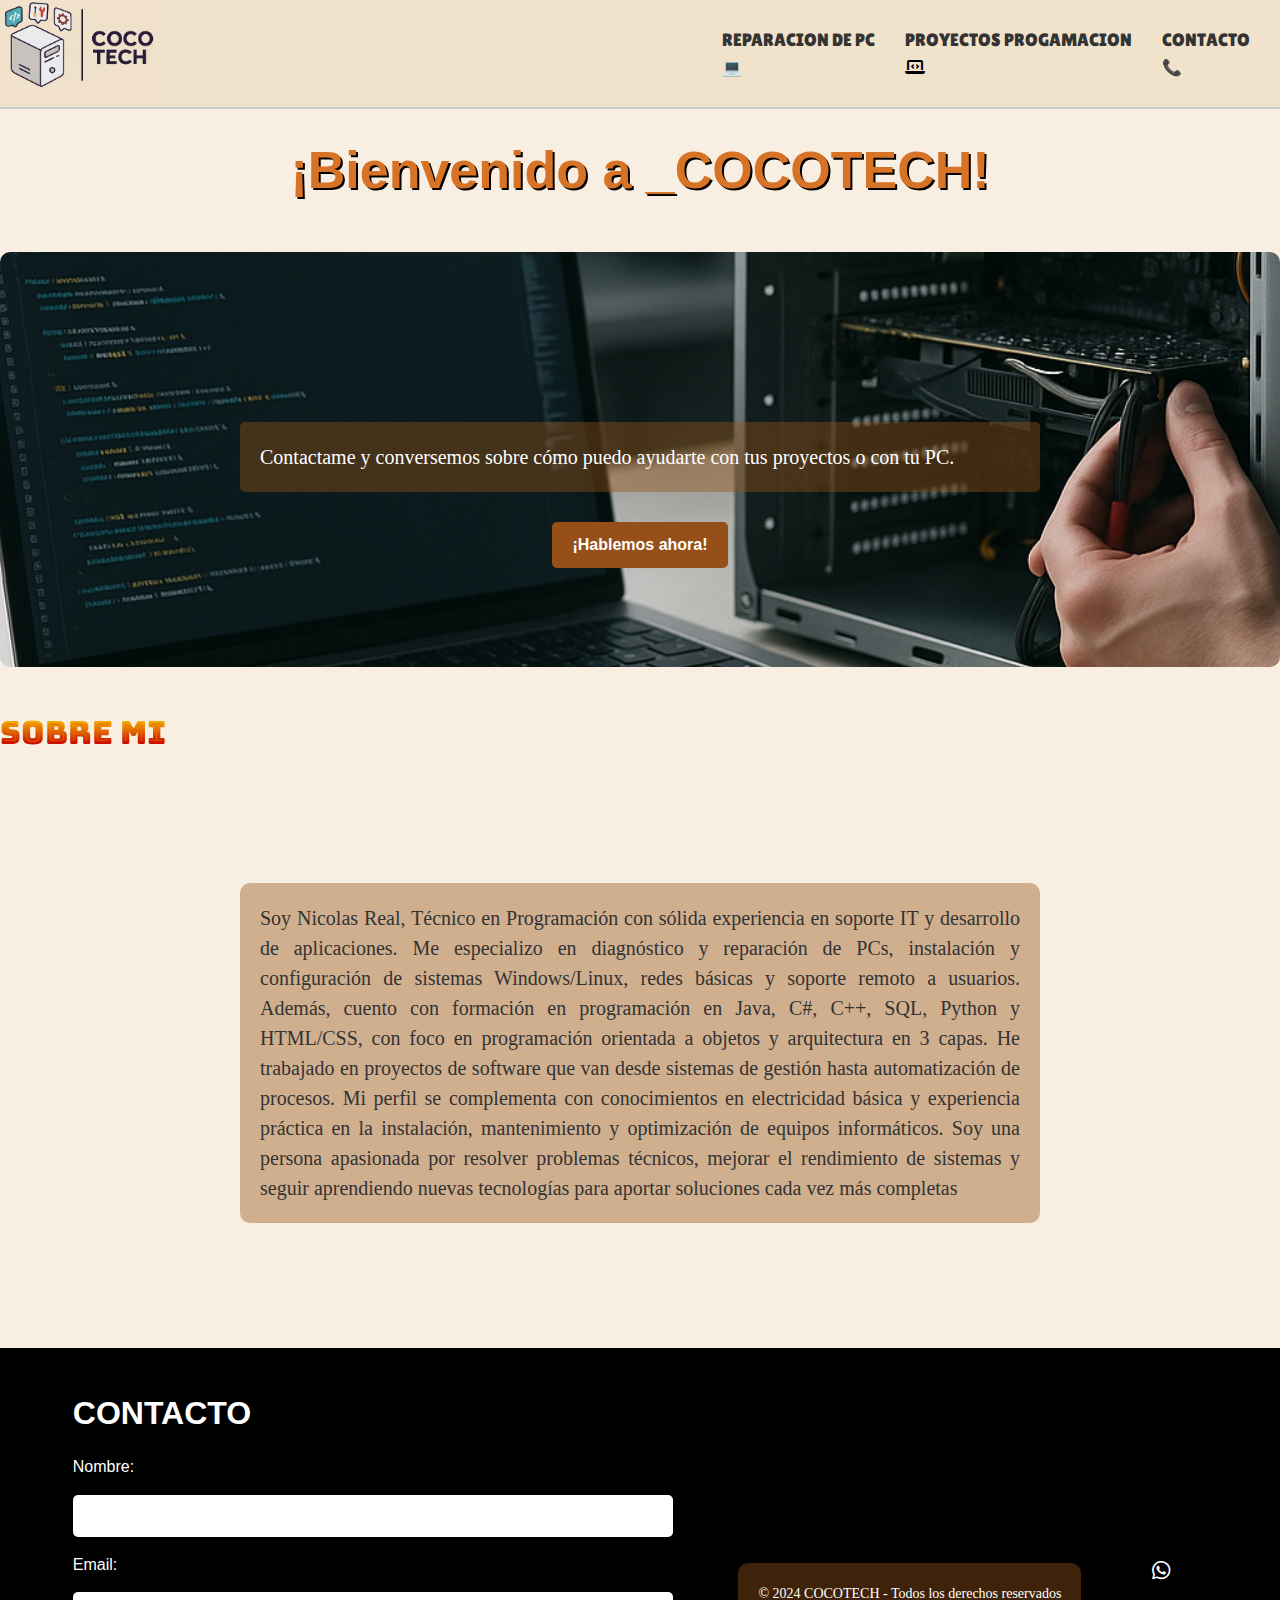
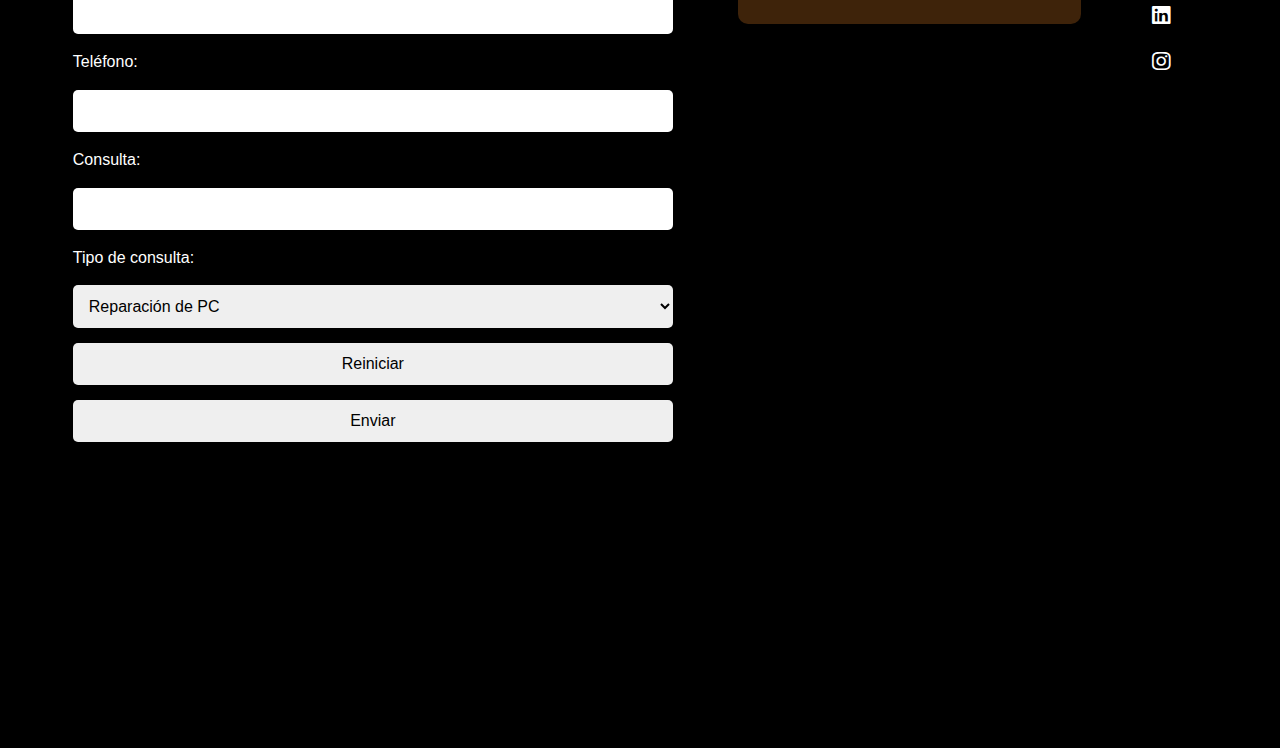
<file: index.html>
<!DOCTYPE html>
<html lang="en">

<head>

  <!-- Change your site title: (It is shown in the tab) -->
  <title>COCOTECH</title>

  <!-- Change your site description: (It is shown in Google results) -->
  <meta content="My personal website!" name="description" />

  <!-- Setting character encoding and viewport size. Do not remove. -->
  <meta charset="UTF-8">
  <meta name="viewport" content="width=device-width, initial-scale=1.0" />


  <link href="./style.css" rel="stylesheet" />
  <link rel="preconnect" href="https://fonts.googleapis.com">
  <link rel="preconnect" href="https://fonts.gstatic.com" crossorigin>
  <link href="https://fonts.googleapis.com/css2?family=Bungee+Spice&display=swap" rel="stylesheet">
  <link href="https://cdnjs.cloudflare.com/ajax/libs/font-awesome/6.5.1/css/all.min.css" rel="stylesheet">


  <link rel="preconnect" href="https://fonts.googleapis.com">
  <link rel="preconnect" href="https://fonts.gstatic.com" crossorigin>
  <link href="https://fonts.googleapis.com/css2?family=Bungee+Spice&family=Lilita+One&display=swap" rel="stylesheet">

  <title>COCOTECH</title>
</head>

<body>






  <header>



    <div>


      <!-- NAVIGATION -->
      <nav>

        <a href="index.html">
          <img src="img/20250818_1127_Logo Minimalista Cocotech_remix_01k2ys43v2fepawxch1rp252t9.png" alt="Logo">
        </a>

        <!-- <h1 class="Titulo"> Programador & Reparador de PC </h1>  -->
        <ul>



          <li class="emoji-pc lilita-one-regular"><a href="reparacionPC.html">REPARACION DE PC </a>

            <ul class="submenu">
              <li><a href="reparacionPC.html">Servicios de reparacion</a></li>
              <li><a href="galeriaReparacionPC.html">Galeria de fotos</a></li>
            </ul>


          </li>
          <li class="emoji-programacion lilita-one-regular"><a href="programacion.html">PROYECTOS PROGAMACION</a> <i
              class="fa-solid fa-laptop-code"></i></li>
          <li class="emoji-contacto lilita-one-regular"><a href="#contacto">CONTACTO</a></li>
          <li>


          </li>
        </ul>
      </nav>

    </div>
  </header>




  <h3 class="titulo">
    ¡Bienvenido a <span>COCOTECH</span>!
  </h3>


  <main id="content">
    <div>



      <section class="portada">
        <h2 class="efecto-entrada">¿Necesitas reparar tu PC o un programa a medida?</h2>
        <p>Contactame y conversemos sobre cómo puedo ayudarte con tus proyectos o con tu PC.</p>
        <a href="#contacto" class="btn-contacto">¡Hablemos ahora!</a>
      </section>

    </div>


    <main>





    </main>


    <section>

      <h1 class="bungee-spice-regular">SOBRE MI</h1>

      <p>Soy Nicolas Real, Técnico en Programación con sólida experiencia en soporte IT y desarrollo de aplicaciones. Me
        especializo
        en diagnóstico y reparación de PCs, instalación y configuración de sistemas Windows/Linux, redes básicas y
        soporte remoto a usuarios. Además, cuento con formación en programación en Java, C#, C++, SQL, Python y
        HTML/CSS, con foco en programación orientada a objetos y arquitectura en 3 capas. He trabajado en proyectos de
        software que van desde sistemas de gestión hasta automatización de procesos.

        Mi perfil se complementa con conocimientos en electricidad básica y experiencia práctica en la instalación,
        mantenimiento y optimización de equipos informáticos. Soy una persona apasionada por resolver problemas
        técnicos, mejorar el rendimiento de sistemas y seguir aprendiendo nuevas tecnologías para aportar soluciones
        cada vez más completas</p>



    </section>
  </main>








  <footer>

    <form action="">

      <h1 id="contacto">CONTACTO</h1>
      <label for="nombre">Nombre:</label>
      <input type="text" id="nombre" name="nombre" required>

      <label for="email">Email:</label>
      <input type="email" id="email" name="email" required>

      <label for="telefono">Teléfono:</label>
      <input type="tel" id="telefono" name="telefono" required>

      <label for="Consulta">Consulta:</label>
      <input type="text" id="Consulta" name="Consulta" required>

      <label for="tipo">Tipo de consulta:</label>
      <select id="tipo" name="tipo" required>
        <option value="reparacion">Reparación de PC</option>
        <option value="programacion">Proyectos de Programación</option>
        <option value="otro">Otro</option>


      </select>
      <button type="reset">Reiniciar</button>
      <button type="submit">Enviar</button>

    </form>
    <!-- <img src="img/20250818_1127_Logo Minimalista Cocotech_remix_01k2ys43v2fepawxch1rp252t9.png" alt="Logo"> -->


    <p>© 2024 COCOTECH - Todos los derechos reservados</p>

    <!-- Nombre, Email, Teléfono, Comentario(text area), selector(option-select) y radio o checkbox.     -->




    <ul>

      <li>
        <a href="https://wa.me/5491123456789">
          <i class="fa-brands fa-whatsapp fa-xl" style="color: #ffffff;"></i>
        </a>
      </li>

      <li>
        <a href="https://www.linkedin.com">
          <i class="fa-brands fa-linkedin fa-xl" style="color: #ffffff;"></i>
        </a>
      </li>

      <li>
        <a href="https://www.instagram.com">
          <i class="fa-brands fa-instagram fa-xl" style="color: #ffffff;"></i>
        </a>
      </li>


    </ul>









  </footer>









</body>

</html>
</file>
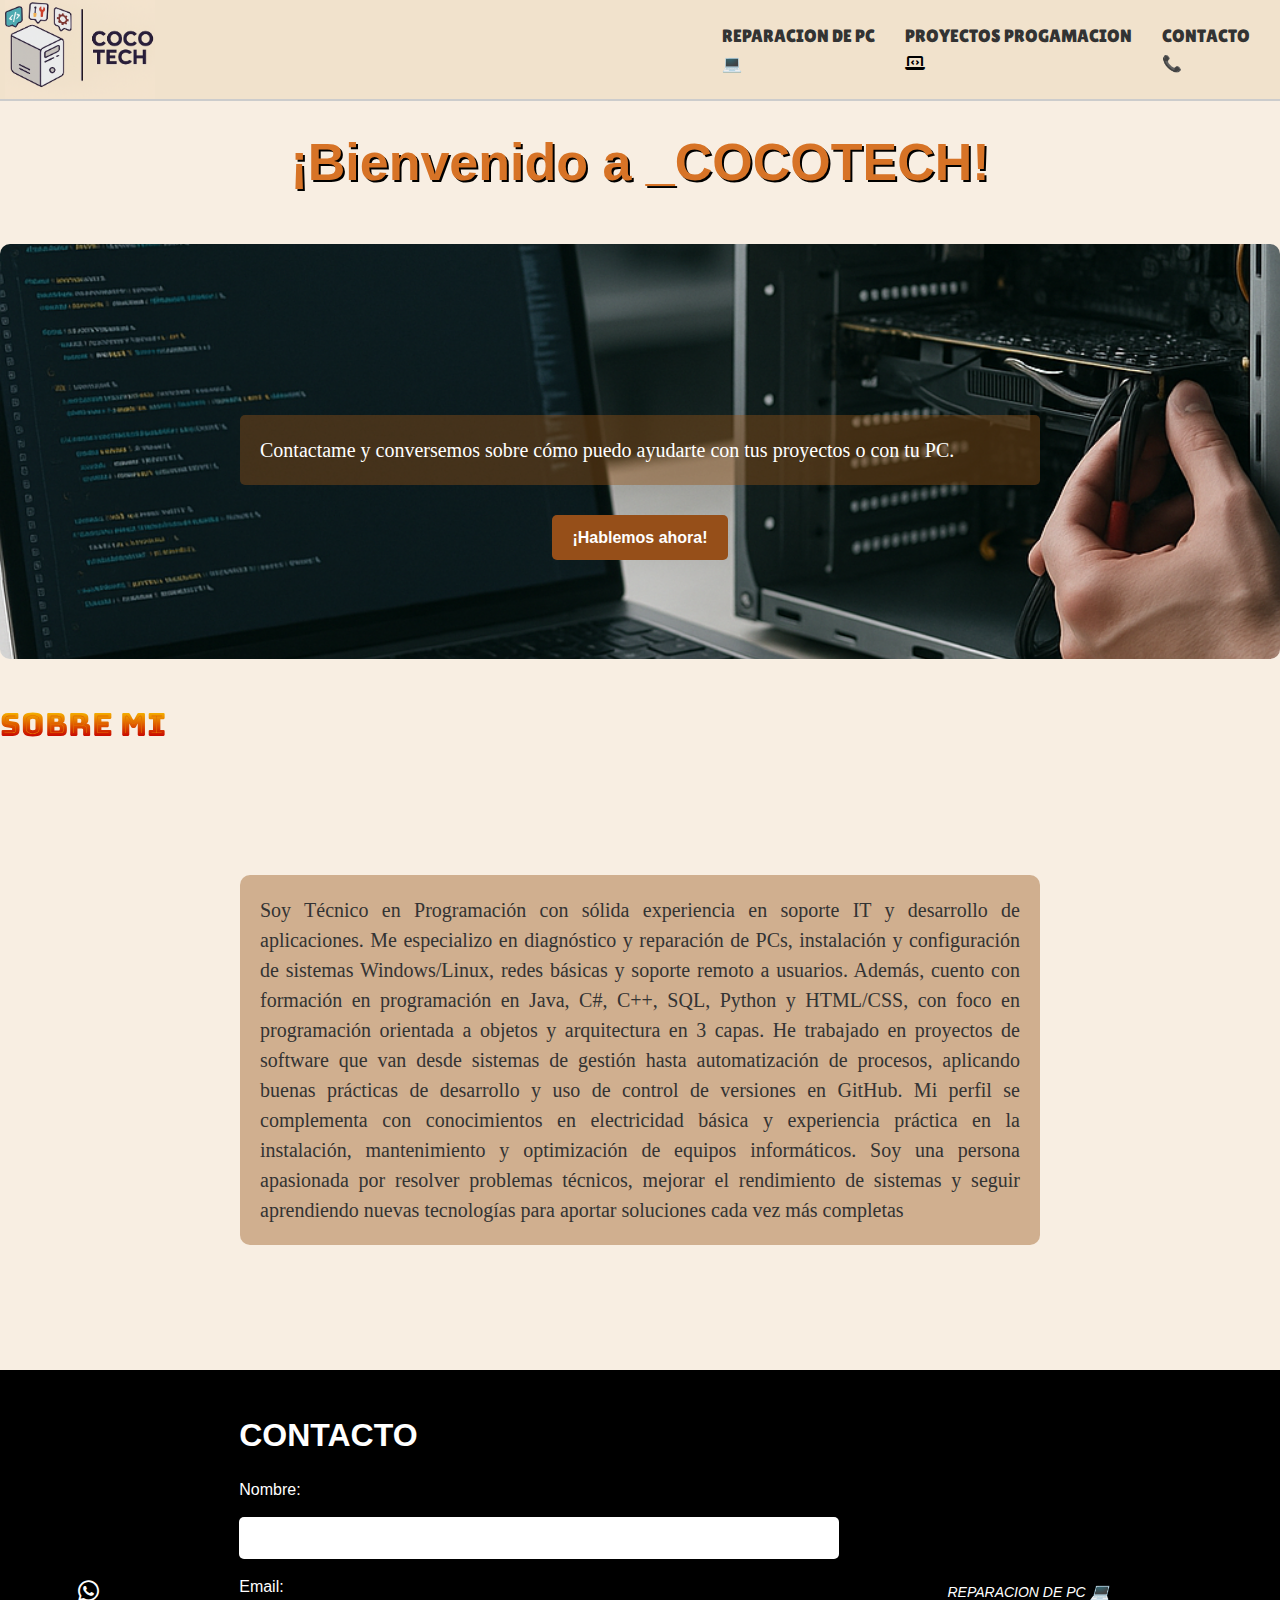
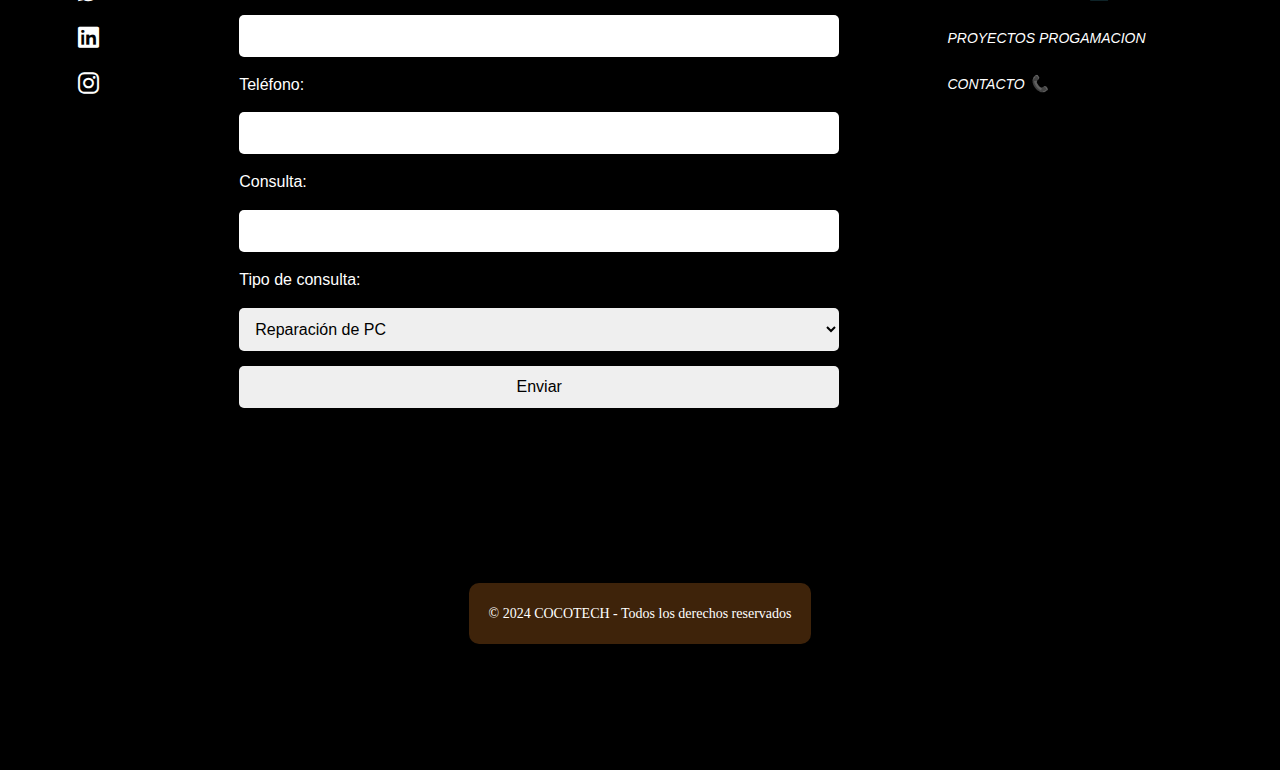
<file: PRIMER PROYECTO/index.html>
<!DOCTYPE html>
<html lang="en">

<head>

  <!-- Change your site title: (It is shown in the tab) -->
  <title>TITLE</title>

  <!-- Change your site description: (It is shown in Google results) -->
  <meta content="My personal website!" name="description" />

  <!-- Setting character encoding and viewport size. Do not remove. -->
  <meta charset="UTF-8">
  <meta name="viewport" content="width=device-width, initial-scale=1.0" />


  <link href="./style.css" rel="stylesheet" />
  <link rel="preconnect" href="https://fonts.googleapis.com">
  <link rel="preconnect" href="https://fonts.gstatic.com" crossorigin>
  <link href="https://fonts.googleapis.com/css2?family=Bungee+Spice&display=swap" rel="stylesheet">
  <link href="https://cdnjs.cloudflare.com/ajax/libs/font-awesome/6.5.1/css/all.min.css" rel="stylesheet">


<link rel="preconnect" href="https://fonts.googleapis.com">
<link rel="preconnect" href="https://fonts.gstatic.com" crossorigin>
<link href="https://fonts.googleapis.com/css2?family=Bungee+Spice&family=Lilita+One&display=swap" rel="stylesheet">


</head>

<body>






  <header>

    
    
    <div>
      
      
      <!-- NAVIGATION -->
      <nav>
        
        <img src="img/20250818_1127_Logo Minimalista Cocotech_remix_01k2ys43v2fepawxch1rp252t9.png" alt="Logo">
        <!-- <h1 class="Titulo"> Programador & Reparador de PC </h1>  -->
        <ul>
          
          
          
          <li class="emoji-pc lilita-one-regular"><a href="/page1">REPARACION DE PC </a></li>
          <li class="emoji-programacion lilita-one-regular"><a href="/page2">PROYECTOS PROGAMACION</a>  <i class="fa-solid fa-laptop-code"></i></li>
          <li class="emoji-contacto lilita-one-regular"><a href="/page3">CONTACTO</a></li>
          <li>
            
            
          </li>
        </ul>
      </nav>
      
    </div>
  </header>
  
  
  
  
  <h3 class="titulo">
     ¡Bienvenido a <span>COCOTECH</span>!
  </h3>


  <main id="content"> 
    <div>

      
     
      <section class="portada">
           <h2 class="efecto-entrada">¿Necesitas reparar tu PC o un programa a medida?</h2>
           <p>Contactame y conversemos sobre cómo puedo ayudarte con tus proyectos o con tu PC.</p>
           <a href="contacto.html" class="btn-contacto">¡Hablemos ahora!</a>
         </section>

    </div>
 




    <section >

      <h1 class="bungee-spice-regular">SOBRE MI</h1>

      <p>Soy Técnico en Programación con sólida experiencia en soporte IT y desarrollo de aplicaciones. Me especializo
        en diagnóstico y reparación de PCs, instalación y configuración de sistemas Windows/Linux, redes básicas y
        soporte remoto a usuarios. Además, cuento con formación en programación en Java, C#, C++, SQL, Python y
        HTML/CSS, con foco en programación orientada a objetos y arquitectura en 3 capas. He trabajado en proyectos de
        software que van desde sistemas de gestión hasta automatización de procesos, aplicando buenas prácticas de
        desarrollo y uso de control de versiones en GitHub.

        Mi perfil se complementa con conocimientos en electricidad básica y experiencia práctica en la instalación,
        mantenimiento y optimización de equipos informáticos. Soy una persona apasionada por resolver problemas
        técnicos, mejorar el rendimiento de sistemas y seguir aprendiendo nuevas tecnologías para aportar soluciones
        cada vez más completas</p>



    </section>
  </main>



  
  
  
  
  
  <footer>
    <ul>
      
      
      
      <li>
  <i class="fa-brands fa-whatsapp fa-xl" style="color: #ffffff;"></i>
      </li>
  
  
      <li>
      <i class="fa-brands fa-linkedin fa-xl"style="color: #ffffff" ></i>
      </li>
  
      <li>
      <i class="fa-brands fa-instagram fa-xl" style="color: #ffffff" ></i>
      </li>
  
  
    </ul>

    <form action="">
    
      <H1>CONTACTO</H1>
      <label for="nombre">Nombre:</label>
      <input type="text" id="nombre" name="nombre" required>
      
      <label for="email">Email:</label>
      <input type="email" id="email" name="email" required>
      
      <label for="telefono">Teléfono:</label>
      <input type="tel" id="telefono" name="telefono" required>
      
      <label for="Consulta">Consulta:</label>
      <input type="text" id="Consulta" name="Consulta" required>
      
      <label for="tipo">Tipo de consulta:</label>
      <select id="tipo" name="tipo" required>
        <option value="reparacion">Reparación de PC</option>
        <option value="programacion">Proyectos de Programación</option>
        <option value="otro">Otro</option>
        
        
      </select>
      
      <button type="submit">Enviar</button>
      
    </form>
    <!-- <img src="img/20250818_1127_Logo Minimalista Cocotech_remix_01k2ys43v2fepawxch1rp252t9.png" alt="Logo"> -->
    <ul class="emoji-footer">
      
      
      
      <li class="emoji-pc"><a href="/page1">REPARACION DE PC </a></li>
      <li class="emoji-programacion"><a href="/page2">PROYECTOS PROGAMACION</a>  <i class="fa-solid fa-laptop-code"></i></li>
      <li class="emoji-contacto"><a href="/page3">CONTACTO</a></li>
    
    </ul>

    
    <p>© 2024 COCOTECH - Todos los derechos reservados</p>
   
   <!-- Nombre, Email, Teléfono, Comentario(text area), selector(option-select) y radio o checkbox.     -->
    




  







</footer>
  








</body>

</html>
</file>
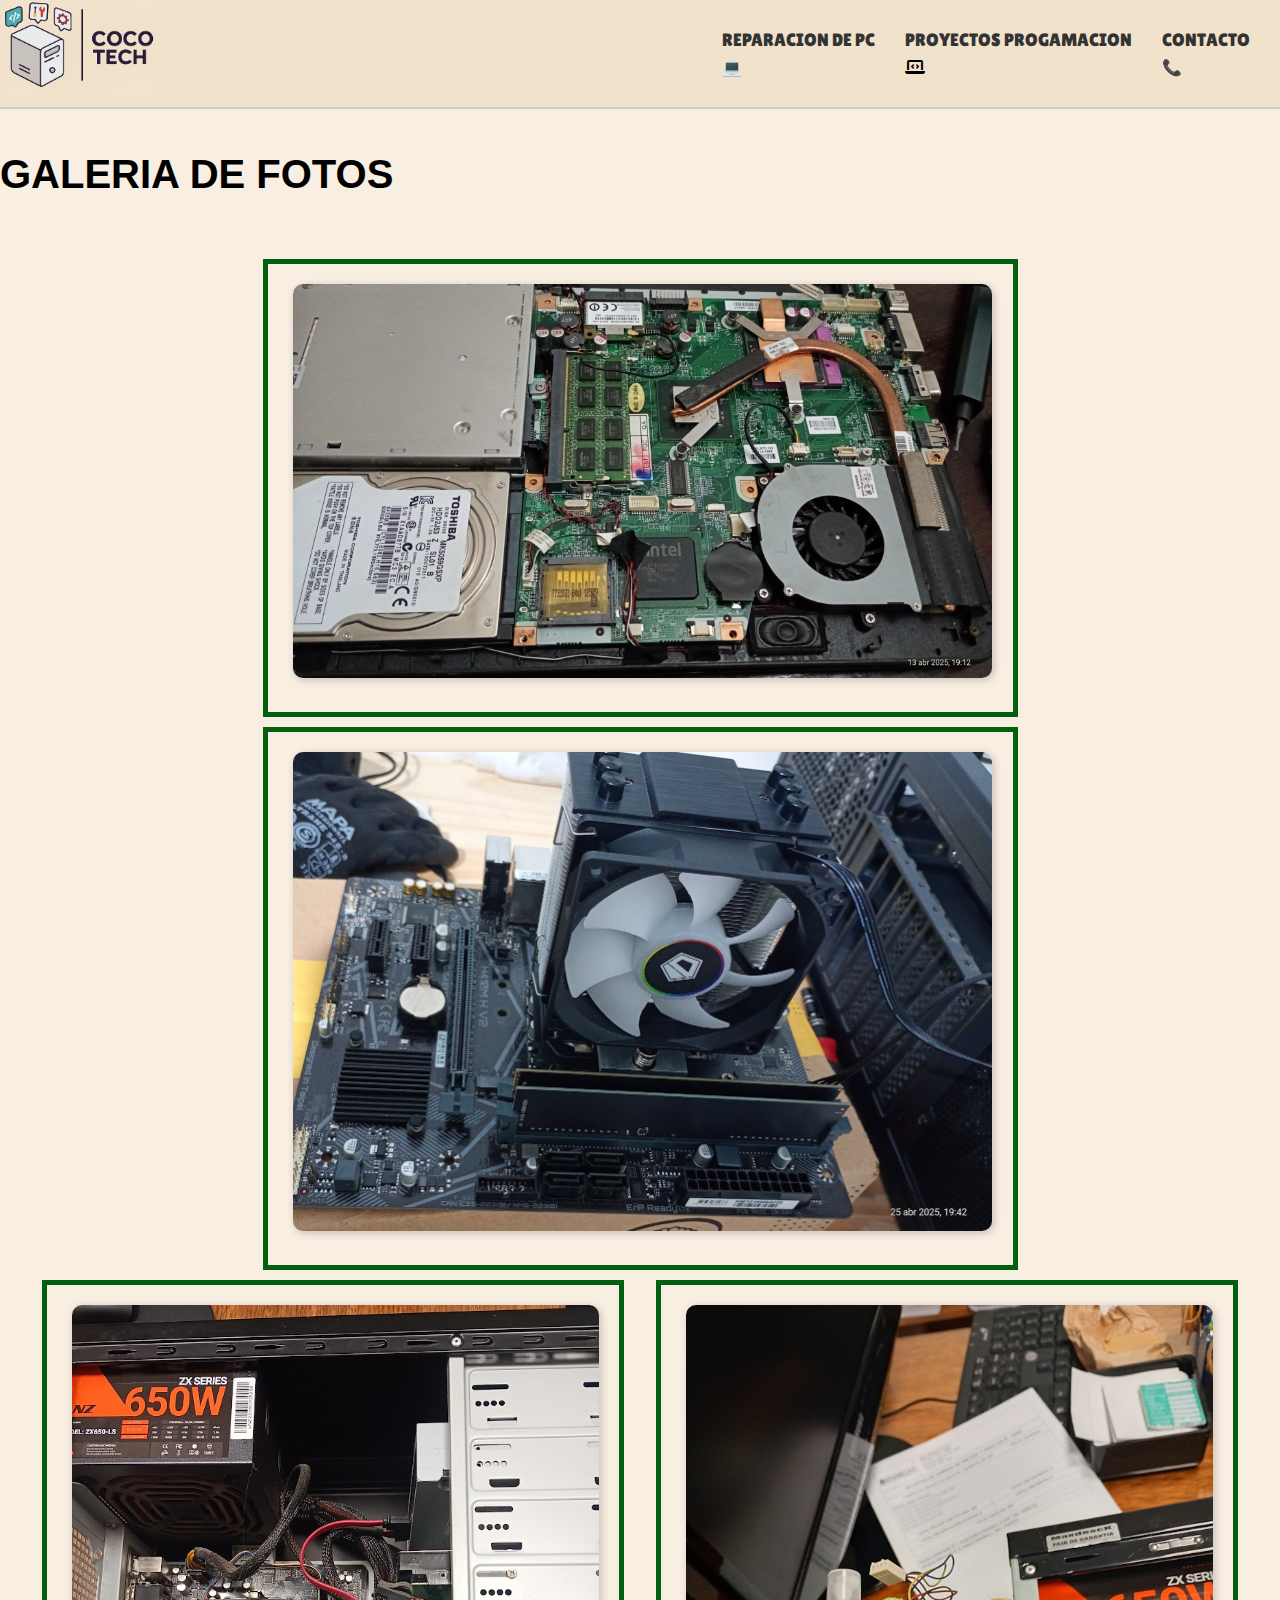
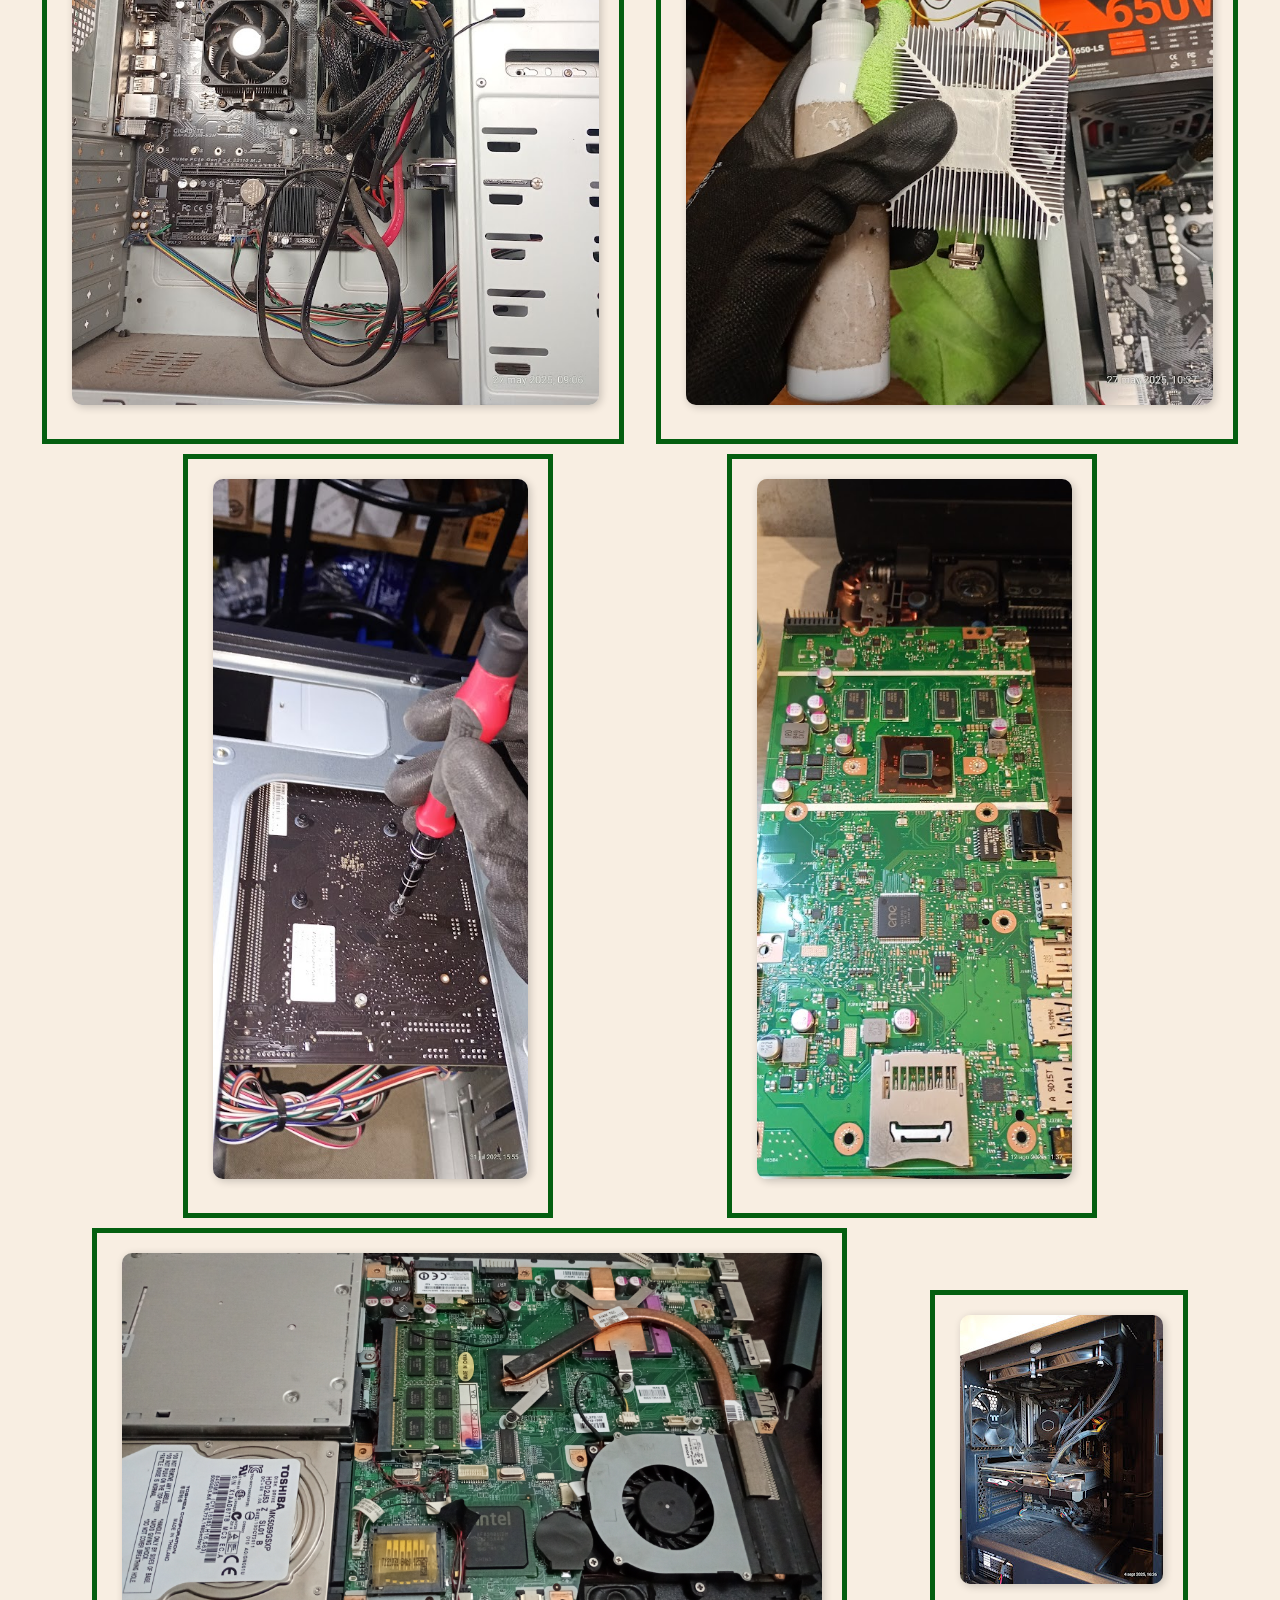
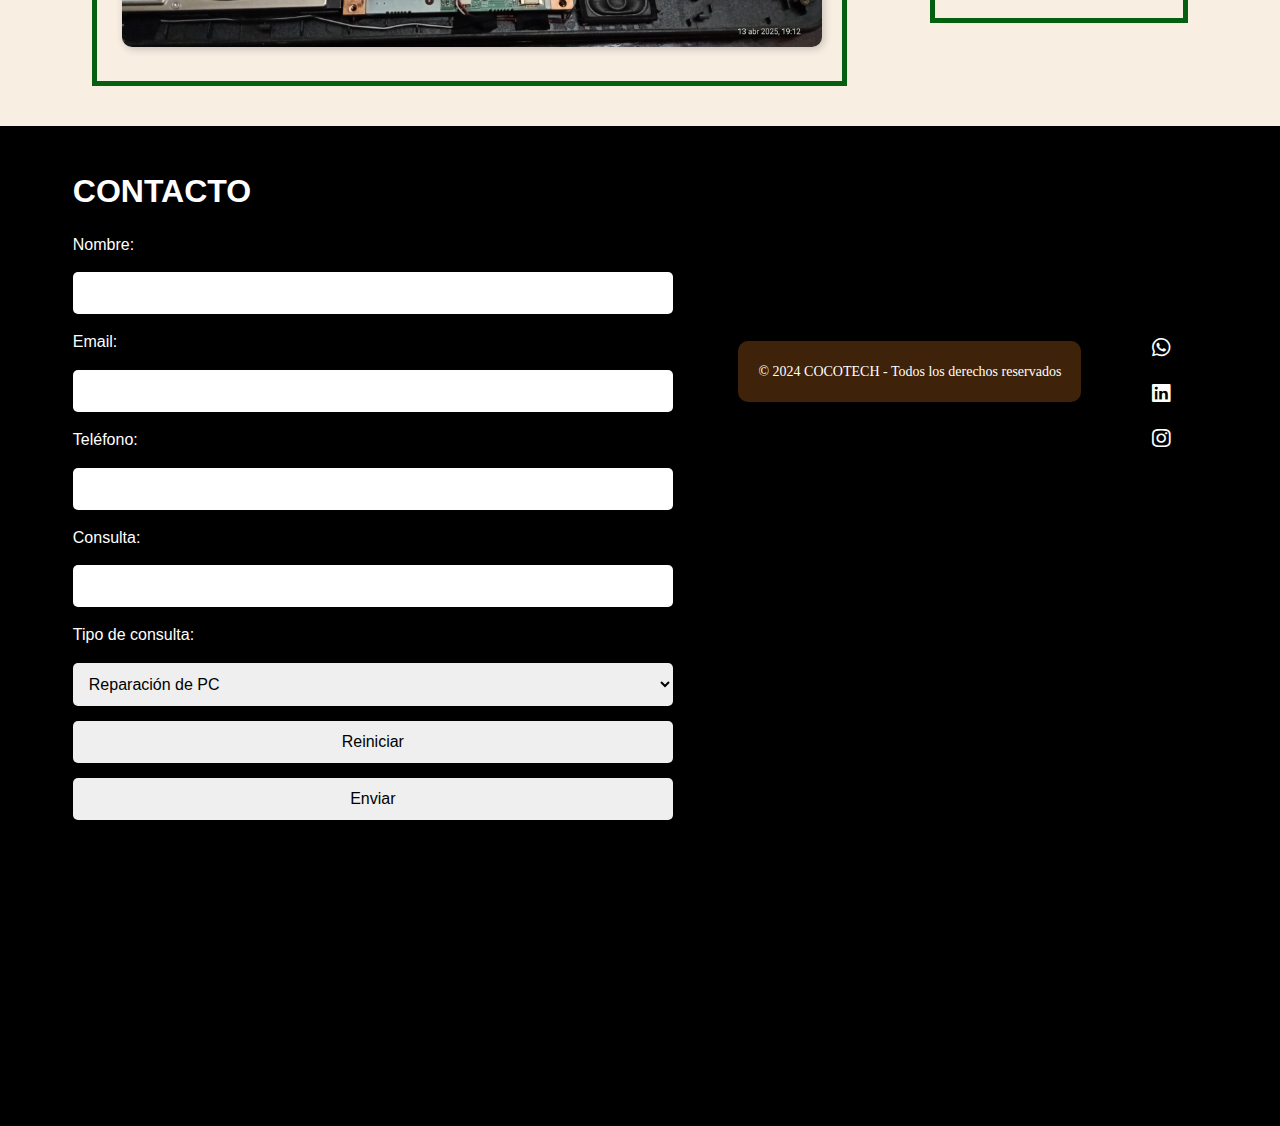
<file: galeriaReparacionPC.html>
<!DOCTYPE html>
<html lang="en">

<head>

    <title>COCOTECH</title>

    <!-- Change your site description: (It is shown in Google results) -->
    <meta content="My personal website!" name="description" />

    <!-- Setting character encoding and viewport size. Do not remove. -->
    <meta charset="UTF-8">
    <meta name="viewport" content="width=device-width, initial-scale=1.0" />


    <link href="./style.css" rel="stylesheet" />
    <link rel="preconnect" href="https://fonts.googleapis.com">
    <link rel="preconnect" href="https://fonts.gstatic.com" crossorigin>
    <link href="https://fonts.googleapis.com/css2?family=Bungee+Spice&display=swap" rel="stylesheet">
    <link href="https://cdnjs.cloudflare.com/ajax/libs/font-awesome/6.5.1/css/all.min.css" rel="stylesheet">


    <link rel="preconnect" href="https://fonts.googleapis.com">
    <link rel="preconnect" href="https://fonts.gstatic.com" crossorigin>
    <link href="https://fonts.googleapis.com/css2?family=Bungee+Spice&family=Lilita+One&display=swap" rel="stylesheet">


</head>

<body>






    <header>



        <div>



            <nav>

                <a href="index.html">
                    <img src="img/20250818_1127_Logo Minimalista Cocotech_remix_01k2ys43v2fepawxch1rp252t9.png"
                        alt="Logo">
                </a>
                <ul>



                    <li class="emoji-pc lilita-one-regular"><a href="reparacionPC.html">REPARACION DE PC </a>

                        <ul class="submenu">
                            <li><a href="reparacionPC.html">Servicios de reparacion</a></li>
                            <li><a href="galeriaReparacionPC.html">Galeria de fotos</a></li>
                        </ul>


                    </li>
                    <li class="emoji-programacion lilita-one-regular"><a href="programacion.html">PROYECTOS
                            PROGAMACION</a> <i class="fa-solid fa-laptop-code"></i></li>
                    <li class="emoji-contacto lilita-one-regular"><a href="#contacto" /page3">CONTACTO</a></li>
                    <li>


                    </li>
                </ul>

            </nav>

        </div>
    </header>




    <main id="content">


        <section>
            <h2>GALERIA DE FOTOS</h2>
            <div class="flex-container flex-equal-space">
                <div class="flex-item"> <img src="img/galeria reparacion pc/IMG_20250413_191234836_MFNR.jpg" alt="">
                </div>
                <div class="flex-item"> <img src="img/galeria reparacion pc/IMG_20250425_194223013_MFNR.jpg" alt="">
                </div>
                <div class="flex-item"> <img src="img/galeria reparacion pc/IMG_20250527_090643776_MFNR.jpg" alt="">
                </div>
                <div class="flex-item"> <img src="img/galeria reparacion pc/IMG_20250527_103734903_HDR.jpg" alt="">
                </div>
                <div class="flex-item"> <img src="img/galeria reparacion pc/IMG_20250731_155544034_MFNR.jpg" alt="">
                </div>
                <div class="flex-item"> <img src="img/galeria reparacion pc/IMG_20250812_113703372_MFNR.jpg" alt="">
                </div>
                <div class="flex-item"> <img src="img/galeria reparacion pc/IMG_20250413_191234836_MFNR.jpg" alt="">
                </div>
                <div class="flex-item"> <img src="img/galeria reparacion pc/IMG_20250904_163625028_MFNR.jpg" alt="">
                </div>

            </div>
        </section>












    </main>








    <footer>

        <form action="">

            <h1 id="contacto">CONTACTO</h1>
            <label for="nombre">Nombre:</label>
            <input type="text" id="nombre" name="nombre" required>

            <label for="email">Email:</label>
            <input type="email" id="email" name="email" required>

            <label for="telefono">Teléfono:</label>
            <input type="tel" id="telefono" name="telefono" required>

            <label for="Consulta">Consulta:</label>
            <input type="text" id="Consulta" name="Consulta" required>

            <label for="tipo">Tipo de consulta:</label>
            <select id="tipo" name="tipo" required>
                <option value="reparacion">Reparación de PC</option>
                <option value="programacion">Proyectos de Programación</option>
                <option value="otro">Otro</option>


            </select>
    <button type="reset">Reiniciar</button>
            <button type="submit">Enviar</button>

        </form>
        <!-- <img src="img/20250818_1127_Logo Minimalista Cocotech_remix_01k2ys43v2fepawxch1rp252t9.png" alt="Logo"> -->

        <p>© 2024 COCOTECH - Todos los derechos reservados</p>

        <!-- Nombre, Email, Teléfono, Comentario(text area), selector(option-select) y radio o checkbox.     -->




        <ul>

            <li>
                <a href="https://wa.me/5491123456789">
                    <i class="fa-brands fa-whatsapp fa-xl" style="color: #ffffff;"></i>
                </a>
            </li>

            <li>
                <a href="https://www.linkedin.com">
                    <i class="fa-brands fa-linkedin fa-xl" style="color: #ffffff;"></i>
                </a>
            </li>

            <li>
                <a href="https://www.instagram.com">
                    <i class="fa-brands fa-instagram fa-xl" style="color: #ffffff;"></i>
                </a>
            </li>


        </ul>








    </footer>









</body>

</html>
</file>
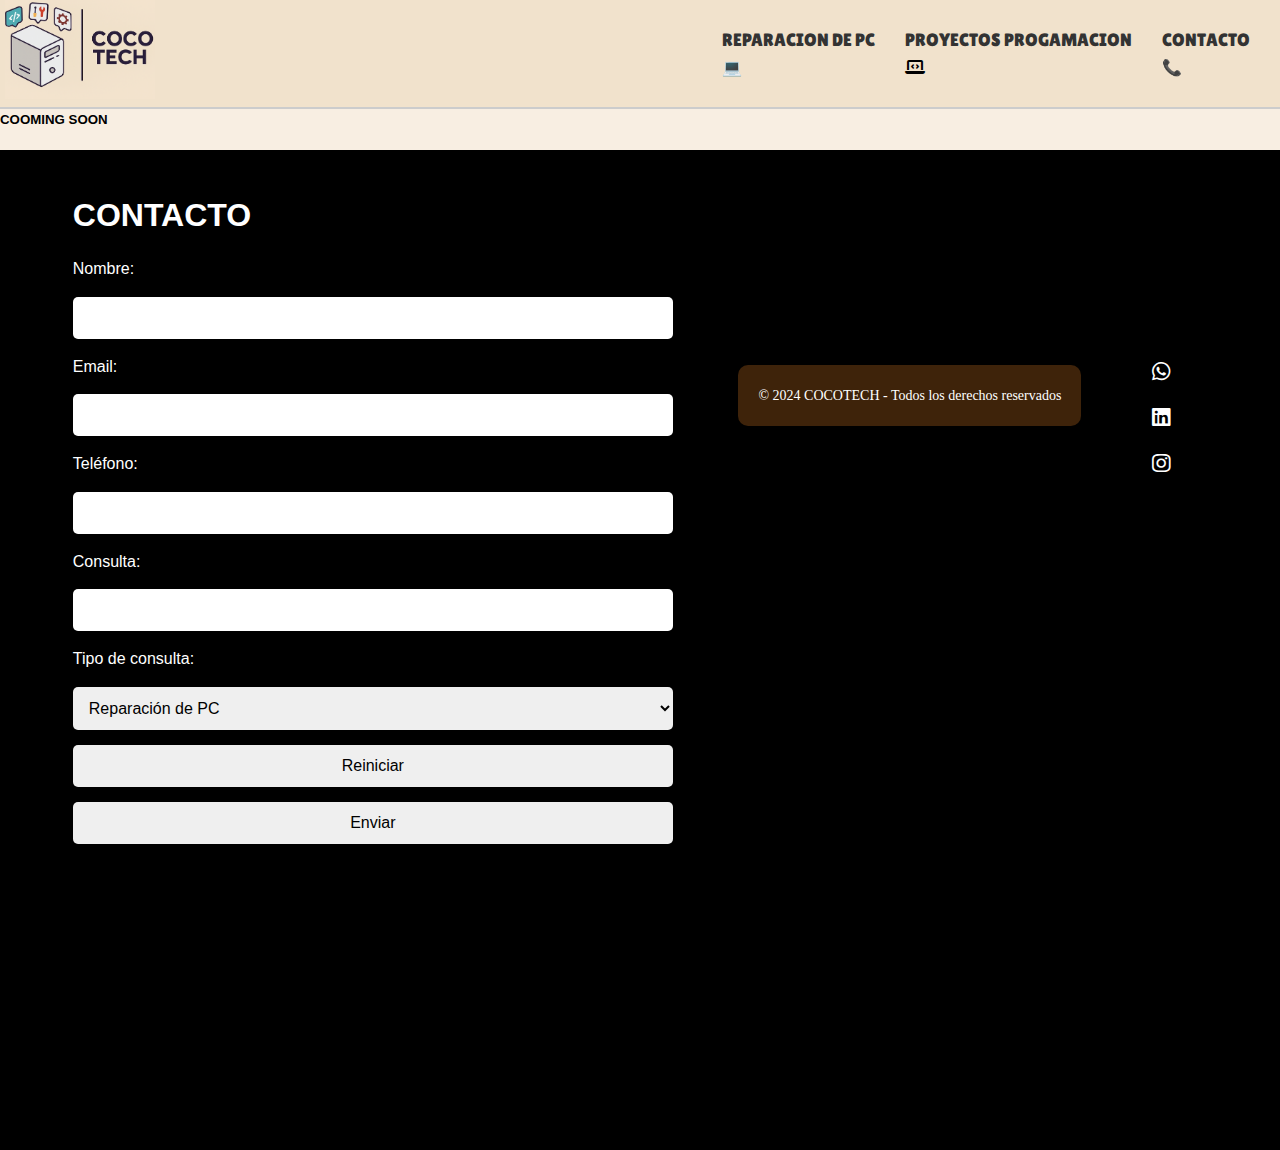
<file: programacion.html>
<!DOCTYPE html>
<html lang="en">

<head>

  <!-- Change your site title: (It is shown in the tab) -->
  <title>COCOTECH</title>

  <!-- Change your site description: (It is shown in Google results) -->
  <meta content="My personal website!" name="description" />

  <!-- Setting character encoding and viewport size. Do not remove. -->
  <meta charset="UTF-8">
  <meta name="viewport" content="width=device-width, initial-scale=1.0" />


  <link href="./style.css" rel="stylesheet" />
  <link rel="preconnect" href="https://fonts.googleapis.com">
  <link rel="preconnect" href="https://fonts.gstatic.com" crossorigin>
  <link href="https://fonts.googleapis.com/css2?family=Bungee+Spice&display=swap" rel="stylesheet">
  <link href="https://cdnjs.cloudflare.com/ajax/libs/font-awesome/6.5.1/css/all.min.css" rel="stylesheet">


  <link rel="preconnect" href="https://fonts.googleapis.com">
  <link rel="preconnect" href="https://fonts.gstatic.com" crossorigin>
  <link href="https://fonts.googleapis.com/css2?family=Bungee+Spice&family=Lilita+One&display=swap" rel="stylesheet">

    <title>COCOTECH</title>
</head>
<body>






  <header>



    <div>


      <!-- NAVIGATION -->
      <nav>

        <a href="index.html">
          <img src="img/20250818_1127_Logo Minimalista Cocotech_remix_01k2ys43v2fepawxch1rp252t9.png" alt="Logo">
        </a>

        <!-- <h1 class="Titulo"> Programador & Reparador de PC </h1>  -->
        <ul>



          <li class="emoji-pc lilita-one-regular"><a href="reparacionPC.html">REPARACION DE PC </a>

            <ul class="submenu">
              <li><a href="reparacionPC.html">Servicios de reparacion</a></li>
              <li><a href="galeriaReparacionPC.html">Galeria de fotos</a></li>
            </ul>


          </li>
          <li class="emoji-programacion lilita-one-regular"><a href="programacion.html">PROYECTOS PROGAMACION</a> <i
              class="fa-solid fa-laptop-code"></i></li>
          <li class="emoji-contacto lilita-one-regular"><a href="#contacto">CONTACTO</a></li>
          <li>


          </li>
        </ul>
      </nav>

    </div>
    </header>   



<h5>COOMING SOON</h5>


  <footer>

    <form action="">

      <h1 id="contacto">CONTACTO</h1>
      <label for="nombre">Nombre:</label>
      <input type="text" id="nombre" name="nombre" required>

      <label for="email">Email:</label>
      <input type="email" id="email" name="email" required>

      <label for="telefono">Teléfono:</label>
      <input type="tel" id="telefono" name="telefono" required>

      <label for="Consulta">Consulta:</label>
      <input type="text" id="Consulta" name="Consulta" required>

      <label for="tipo">Tipo de consulta:</label>
      <select id="tipo" name="tipo" required>
        <option value="reparacion">Reparación de PC</option>
        <option value="programacion">Proyectos de Programación</option>
        <option value="otro">Otro</option>


      </select>
    <button type="reset">Reiniciar</button>
      <button type="submit">Enviar</button>

    </form>
    <!-- <img src="img/20250818_1127_Logo Minimalista Cocotech_remix_01k2ys43v2fepawxch1rp252t9.png" alt="Logo"> -->


    <p>© 2024 COCOTECH - Todos los derechos reservados</p>

    <!-- Nombre, Email, Teléfono, Comentario(text area), selector(option-select) y radio o checkbox.     -->




    <ul>

<li>
  <a href="https://wa.me/5491123456789">
    <i class="fa-brands fa-whatsapp fa-xl" style="color: #ffffff;"></i>
  </a>
</li>

<li>
  <a href="https://www.linkedin.com">
    <i class="fa-brands fa-linkedin fa-xl" style="color: #ffffff;"></i>
  </a>
</li>

<li>
  <a href="https://www.instagram.com">
    <i class="fa-brands fa-instagram fa-xl" style="color: #ffffff;"></i>
  </a>
</li>


    </ul>









  </footer>









</body>

</html>
</file>
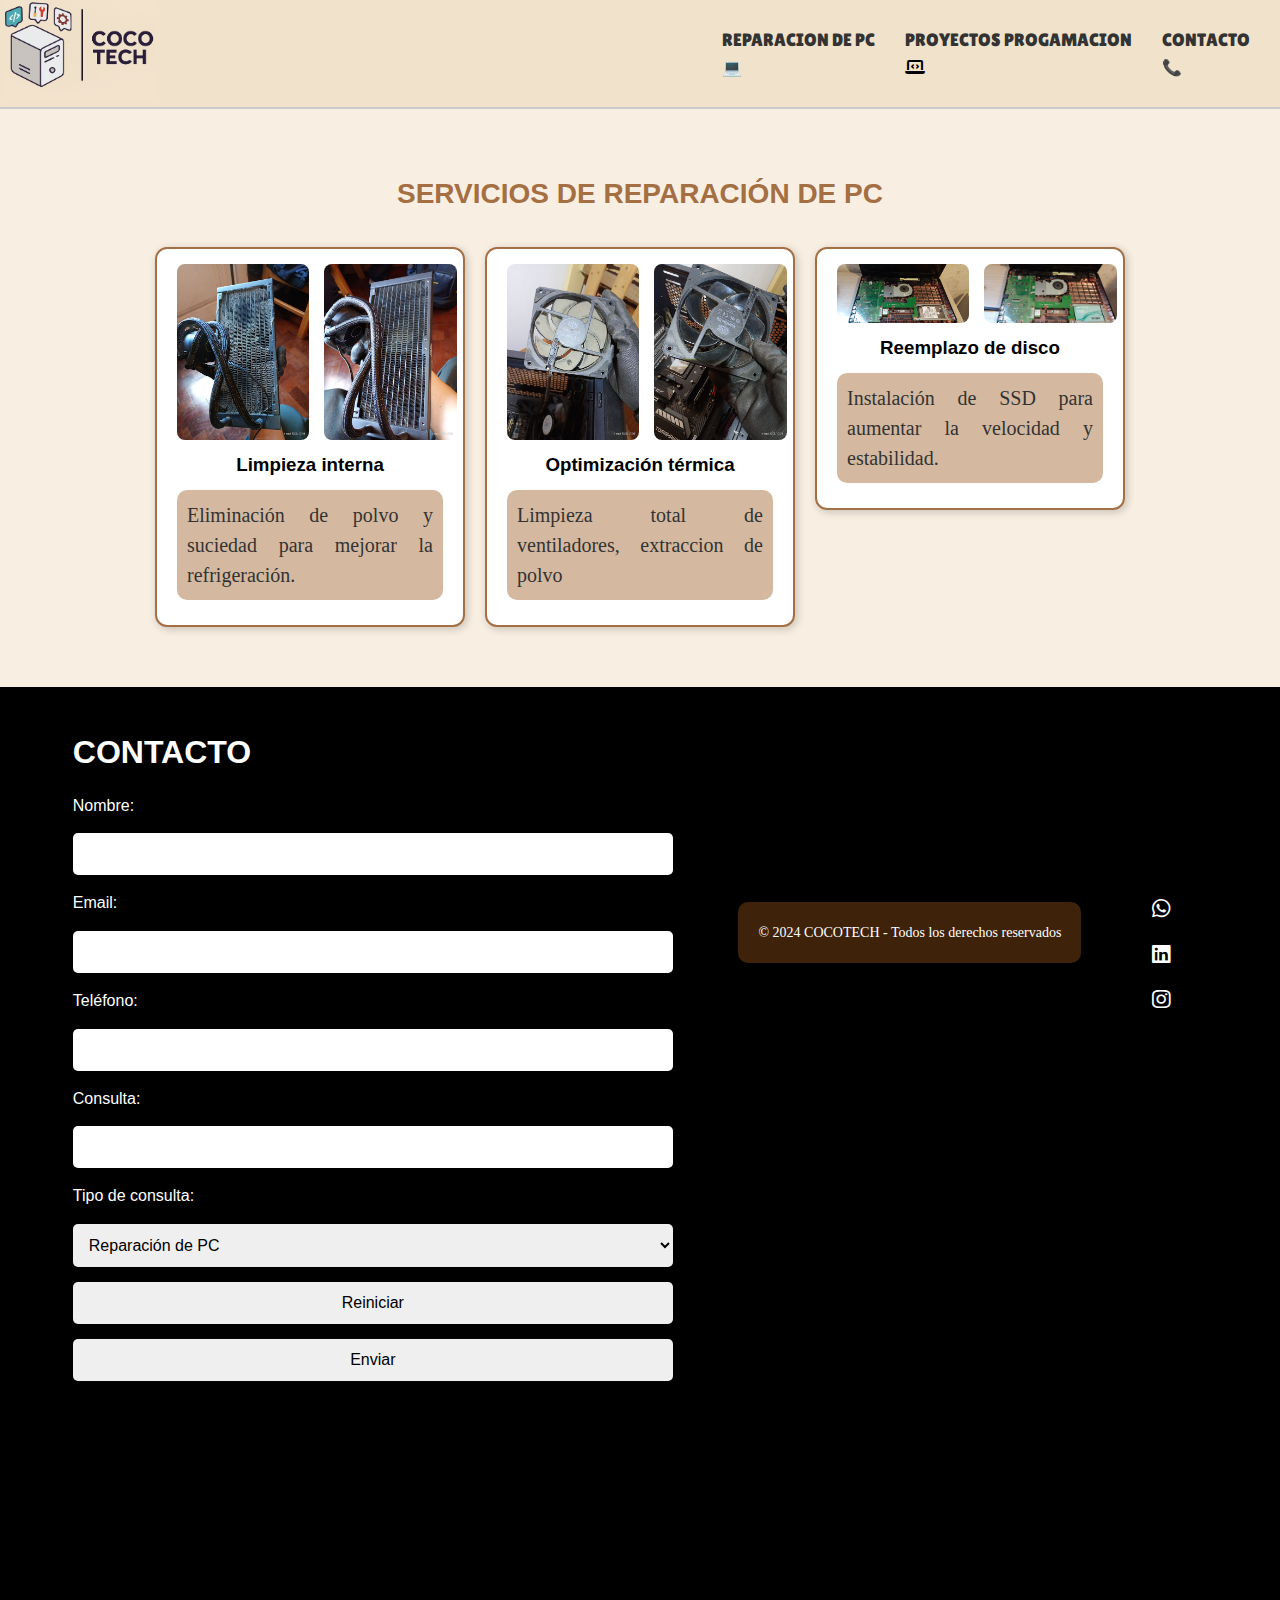
<file: reparacionPC.html>
<!DOCTYPE html>
<html lang="en">

<head>

  <title>COCOTECH</title>

  <!-- Change your site description: (It is shown in Google results) -->
  <meta content="My personal website!" name="description" />

  <!-- Setting character encoding and viewport size. Do not remove. -->
  <meta charset="UTF-8">
  <meta name="viewport" content="width=device-width, initial-scale=1.0" />


  <link href="./style.css" rel="stylesheet" />
  <link rel="preconnect" href="https://fonts.googleapis.com">
  <link rel="preconnect" href="https://fonts.gstatic.com" crossorigin>
  <link href="https://fonts.googleapis.com/css2?family=Bungee+Spice&display=swap" rel="stylesheet">
  <link href="https://cdnjs.cloudflare.com/ajax/libs/font-awesome/6.5.1/css/all.min.css" rel="stylesheet">


<link rel="preconnect" href="https://fonts.googleapis.com">
<link rel="preconnect" href="https://fonts.gstatic.com" crossorigin>
<link href="https://fonts.googleapis.com/css2?family=Bungee+Spice&family=Lilita+One&display=swap" rel="stylesheet">


</head>

<body>






  <header>

    
    
    <div>
      
      
      <!-- NAVIGATION -->
      <nav>
        
<a href="index.html">
  <img src="img/20250818_1127_Logo Minimalista Cocotech_remix_01k2ys43v2fepawxch1rp252t9.png" alt="Logo">
</a>
        <ul>
          
          
          
          <li class="emoji-pc lilita-one-regular"><a href="reparacionPC.html">REPARACION DE PC </a>
          
            <ul class="submenu">
             <li><a href="reparacionPC.html">Servicios de reparacion</a></li>
                  <li><a href="galeriaReparacionPC.html">Galeria de fotos</a></li>
                </ul>
          
          
          </li>
         
         
          <li class="emoji-programacion lilita-one-regular"><a href="programacion.html">PROYECTOS PROGAMACION</a>  <i class="fa-solid fa-laptop-code"></i></li>
          <li class="emoji-contacto lilita-one-regular"><a href="#contacto"/page3">CONTACTO</a></li>
          <li>
            
            
          </li>
        </ul>
      </nav>
      
    </div>
  </header>
  
<section class="servicios">
  <h2>Servicios de Reparación de PC</h2>










  
  <div class="card-container">

    <!-- Carta 1 -->
    <div class="card">
      <div class="img-pair">
        <img src="img/fotos reparacion de pc/refrigeracion liquida sucia.jpg" alt="Antes - limpieza de notebook">
        <img src="img/fotos reparacion de pc/refrigeracion liquida limpia.jpg" alt="Después - limpieza de notebook">
      </div>
      <h3>Limpieza interna</h3>
      <p>Eliminación de polvo y suciedad para mejorar la refrigeración.</p>
    </div>

    <!-- Carta 2 -->
    <div class="card">
      <div class="img-pair">
        <img src="img/fotos reparacion de pc/ventilador sucio.jpg" alt="Antes - cambio de pasta térmica">
        <img src="img/fotos reparacion de pc/ventilador limpio.jpg" alt="Después - cambio de pasta térmica">
      </div>
      <h3>Optimización térmica</h3>
      <p>Limpieza total de ventiladores, extraccion de polvo</p>
    </div>

    <!-- Carta 3 -->
    <div class="card">
      <div class="img-pair">
        <img src="img/fotos reparacion de pc/de hdd a sdd.jpg" alt="Antes - cambio de disco rígido">
        <img src="img/fotos reparacion de pc/ya con ssd.jpg" alt="Después - instalación SSD">
      </div>
      <h3>Reemplazo de disco</h3>
      <p>Instalación de SSD para aumentar la velocidad y estabilidad.</p>
    </div>

  </div>
</section>

  
  
  
  <footer>
    
    <form action="">
      
      <h1 id="contacto">CONTACTO</h1>
      <label for="nombre">Nombre:</label>
      <input type="text" id="nombre" name="nombre" required>
      
      <label for="email">Email:</label>
      <input type="email" id="email" name="email" required>
      
      <label for="telefono">Teléfono:</label>
      <input type="tel" id="telefono" name="telefono" required>
      
      <label for="Consulta">Consulta:</label>
      <input type="text" id="Consulta" name="Consulta" required>
      
      <label for="tipo">Tipo de consulta:</label>
      <select id="tipo" name="tipo" required>
        <option value="reparacion">Reparación de PC</option>
        <option value="programacion">Proyectos de Programación</option>
        <option value="otro">Otro</option>
        
        
      </select>
          <button type="reset">Reiniciar</button>
      <button type="submit">Enviar</button>
      
    </form>
    <!-- <img src="img/20250818_1127_Logo Minimalista Cocotech_remix_01k2ys43v2fepawxch1rp252t9.png" alt="Logo"> -->

    
    <p>© 2024 COCOTECH - Todos los derechos reservados</p>
    
    <!-- Nombre, Email, Teléfono, Comentario(text area), selector(option-select) y radio o checkbox.     -->
    
    

    <ul>

<li>
  <a href="https://wa.me/5491123456789">
    <i class="fa-brands fa-whatsapp fa-xl" style="color: #ffffff;"></i>
  </a>
</li>

<li>
  <a href="https://www.linkedin.com">
    <i class="fa-brands fa-linkedin fa-xl" style="color: #ffffff;"></i>
  </a>
</li>

<li>
  <a href="https://www.instagram.com">
    <i class="fa-brands fa-instagram fa-xl" style="color: #ffffff;"></i>
  </a>
</li>


    </ul>

    
    
  </footer>
  
  
  
  
  
  
  
  
  
</body>

</html>
</file>
<file: style.css>
@import url('index.css');
@import url('reparacionPC.css');
@import url('galeriaReparacionPC.css');


@media (max-width: 360px) {
    nav {
        flex-direction: column;
        gap: 5px;
    }

    .titulo {
        font-size: 28px;
        text-align: center;
    }

    .portada {
        padding: 20px 10px;
        height: auto;
    }

    form {
        width: 95%;
        font-size: 14px;
    }
}


@media (max-width: 768px) {
    nav ul {
        flex-direction: column;
        align-items: center;
        gap: 10px;
    }

    .titulo {
        font-size: 36px;
    }

    .card-container {
        flex-direction: column;
        align-items: center;
    }

    form {
        width: 80%;
    }
}

@media (max-width: 1024px) {
    nav ul {
        gap: 15px;
    }

    .titulo {
        font-size: 42px;
    }

    .card {
        width: 90%;
    }
}
</file>
<file: PRIMER PROYECTO/style.css>
@import url('index.css');
@import url('reparacionPC.css');
@import url('galeriaReparacionPC.css');


@media (max-width: 360px) {
    nav {
        flex-direction: column;
        gap: 5px;
    }

    .titulo {
        font-size: 28px;
        text-align: center;
    }

    .portada {
        padding: 20px 10px;
        height: auto;
    }

    form {
        width: 95%;
        font-size: 14px;
    }
}


@media (max-width: 768px) {
    nav ul {
        flex-direction: column;
        align-items: center;
        gap: 10px;
    }

    .titulo {
        font-size: 36px;
    }

    .card-container {
        flex-direction: column;
        align-items: center;
    }

    form {
        width: 80%;
    }
}

@media (max-width: 1024px) {
    nav ul {
        gap: 15px;
    }

    .titulo {
        font-size: 42px;
    }

    .card {
        width: 90%;
    }
}
</file>
